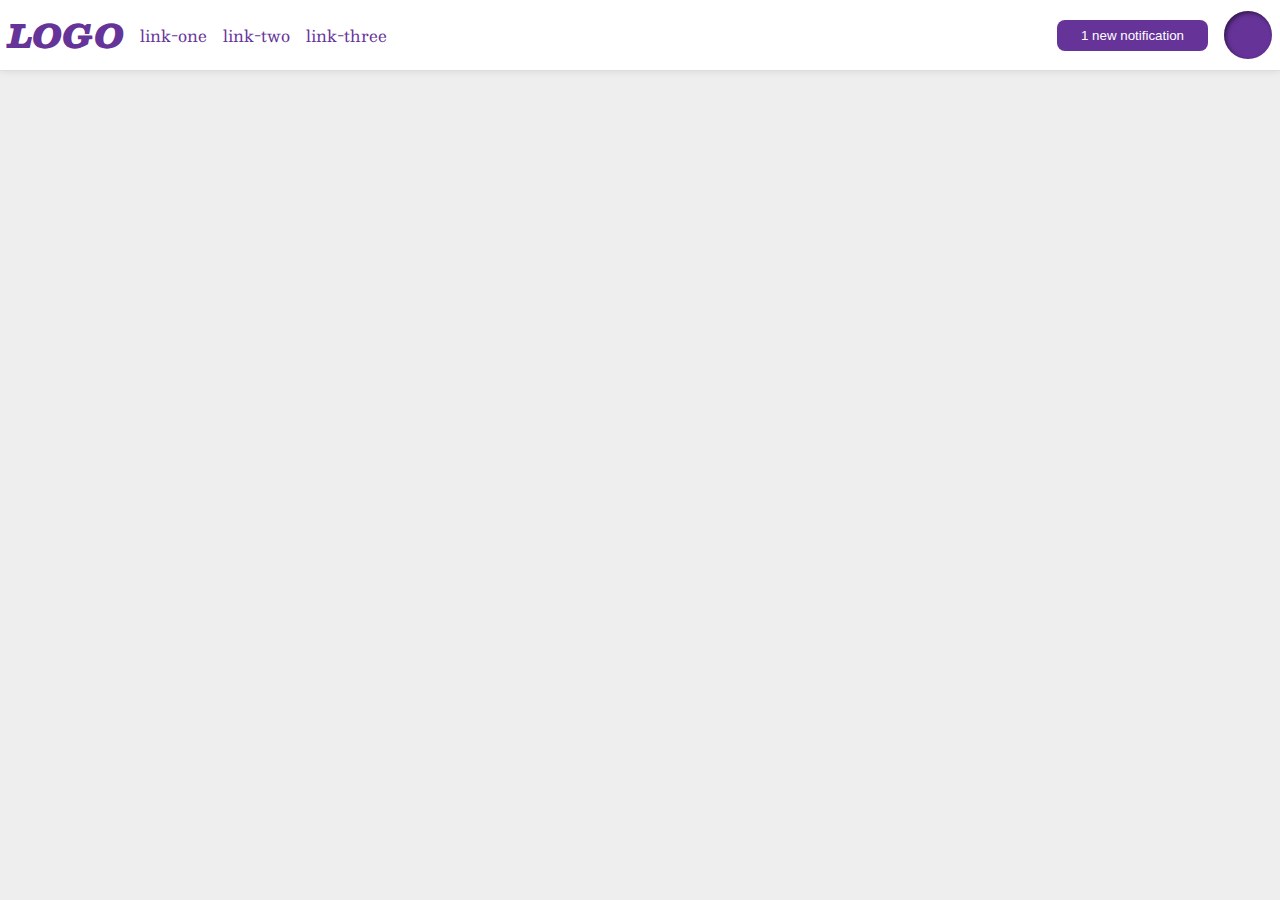
<file: flex/03-flex-header-2/index.html>
<!DOCTYPE html>
<html lang="en">
  <head>
    <meta charset="UTF-8">
    <meta http-equiv="X-UA-Compatible" content="IE=edge">
    <meta name="viewport" content="width=device-width, initial-scale=1.0">
    <title>Flex Header 2</title>
    <link rel="stylesheet" href="style.css">
  </head>
  <body>
    <div class="header">
    <div class="left-nav">

      <div class="logo">
        LOGO
      </div>
        <ul class="links">
          <li><a href="google.com">link-one</a></li>
          <li><a href="google.com">link-two</a></li>
          <li><a href="google.com">link-three</a></li>
        </ul>
      </div>
      <div class="right-nav">
        <button class="notifications">
          1 new notification
        </button>
        <div class="profile-image"></div>
      </div>


    </div>
  </body>
</html>
</file>
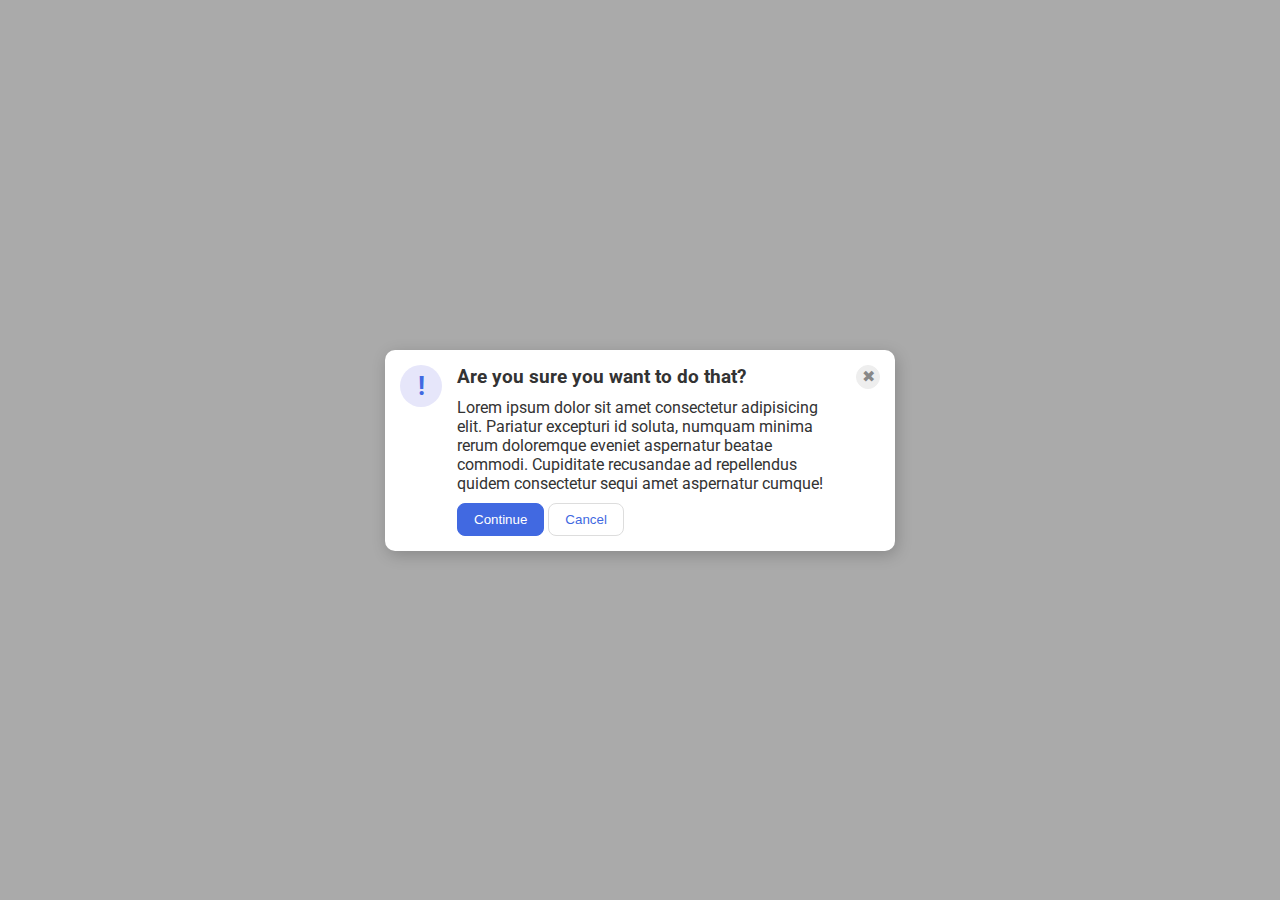
<file: flex/05-flex-modal/index.html>
<!DOCTYPE html>
<html lang="en">
  <head>
    <meta charset="UTF-8">
    <meta http-equiv="X-UA-Compatible" content="IE=edge">
    <meta name="viewport" content="width=device-width, initial-scale=1.0">
    <link rel="stylesheet" href="style.css">
    <title>Modal</title>
  </head>
  <body>
    <div class="modal">
      <div class="item">
        <div class="icon">!</div>
      </div>
      <div class="item">
        <div class="header">Are you sure you want to do that?</div>
        <div class="text">Lorem ipsum dolor sit amet consectetur adipisicing elit. Pariatur excepturi id soluta, numquam minima rerum doloremque eveniet aspernatur beatae commodi. Cupiditate recusandae ad repellendus quidem consectetur sequi amet aspernatur cumque!</div>
        <div class="buttons">
          <button class="continue">Continue</button>
          <button class="cancel">Cancel</button>
        </div>
      </div>
      <div class="item">
        <button class="close-button">✖</button>
      </div>
      
    </div>
  </body>
</html>
</file>
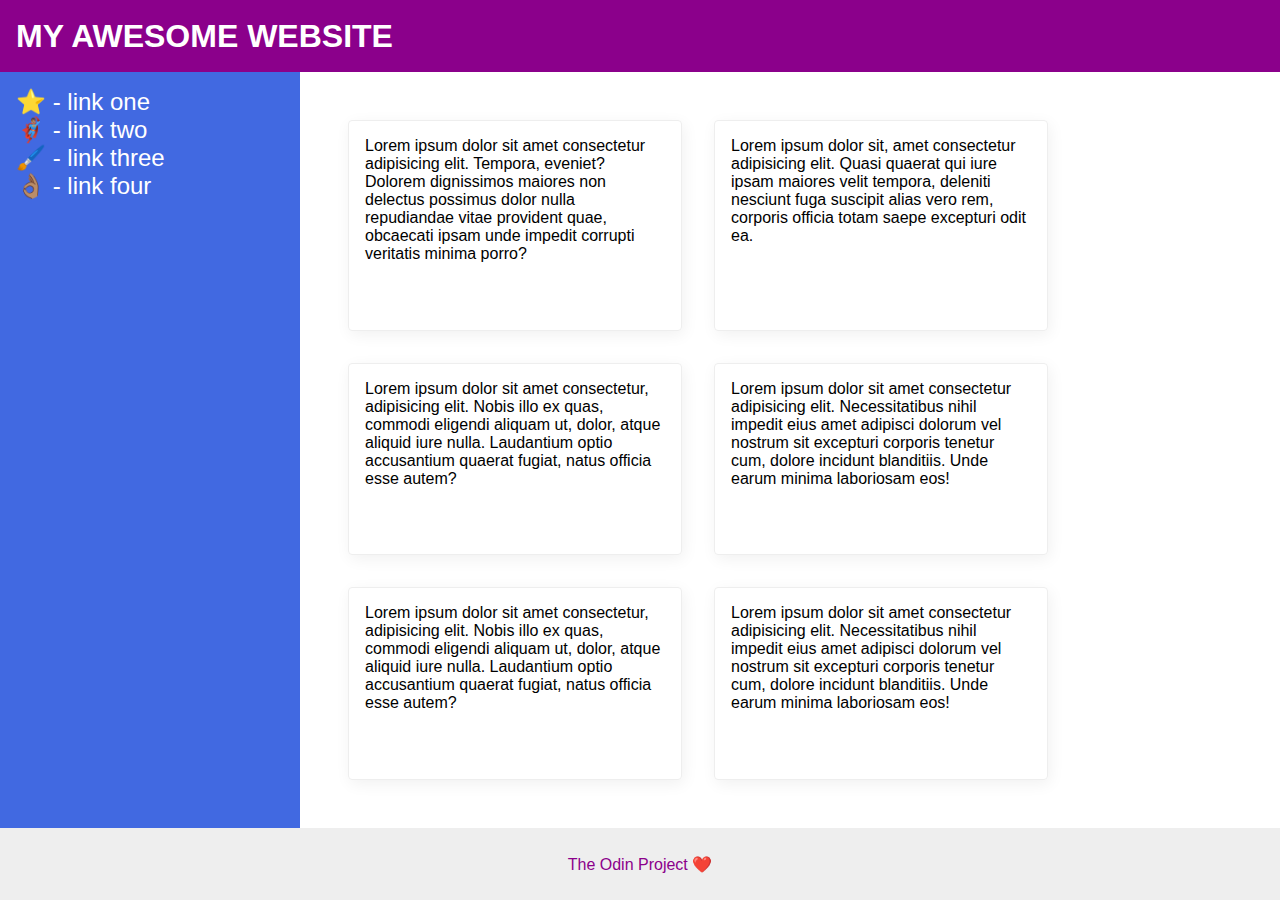
<file: flex/07-flex-layout-2/index.html>
<!DOCTYPE html>
<html lang="en">
  <head>
    <meta charset="UTF-8">
    <meta http-equiv="X-UA-Compatible" content="IE=edge">
    <meta name="viewport" content="width=device-width, initial-scale=1.0">
    <title>The Holy Grail</title>
    <link rel="stylesheet" href="style.css">
  </head>
  <body>
    <div class="header">
      MY AWESOME WEBSITE
    </div>
    
    <div class="content">
      <div class="sidebar">
        <ul>
          <li><a href="#">⭐ - link one</a></li>
          <li><a href="#">🦸🏽‍♂️ - link two</a></li>
          <li><a href="#">🖌️ - link three</a></li>
          <li><a href="#">👌🏽 - link four</a></li>
        </ul>
      </div>
      <div class="cards">
        <div class="card">Lorem ipsum dolor sit amet consectetur adipisicing elit. Tempora, eveniet? Dolorem dignissimos maiores non delectus possimus dolor nulla repudiandae vitae provident quae, obcaecati ipsam unde impedit corrupti veritatis minima porro?</div>
        <div class="card">Lorem ipsum dolor sit, amet consectetur adipisicing elit. Quasi quaerat qui iure ipsam maiores velit tempora, deleniti nesciunt fuga suscipit alias vero rem, corporis officia totam saepe excepturi odit ea.</div>
        <div class="card">Lorem ipsum dolor sit amet consectetur, adipisicing elit. Nobis illo ex quas, commodi eligendi aliquam ut, dolor, atque aliquid iure nulla. Laudantium optio accusantium quaerat fugiat, natus officia esse autem?</div>
        <div class="card">Lorem ipsum dolor sit amet consectetur adipisicing elit. Necessitatibus nihil impedit eius amet adipisci dolorum vel nostrum sit excepturi corporis tenetur cum, dolore incidunt blanditiis. Unde earum minima laboriosam eos!</div>
        <div class="card">Lorem ipsum dolor sit amet consectetur, adipisicing elit. Nobis illo ex quas, commodi eligendi aliquam ut, dolor, atque aliquid iure nulla. Laudantium optio accusantium quaerat fugiat, natus officia esse autem?</div>
        <div class="card">Lorem ipsum dolor sit amet consectetur adipisicing elit. Necessitatibus nihil impedit eius amet adipisci dolorum vel nostrum sit excepturi corporis tenetur cum, dolore incidunt blanditiis. Unde earum minima laboriosam eos!</div>
        
      </div>

    </div>

    <div class="footer">
      The Odin Project ❤️
    </div>
  </body>
</html>
</file>
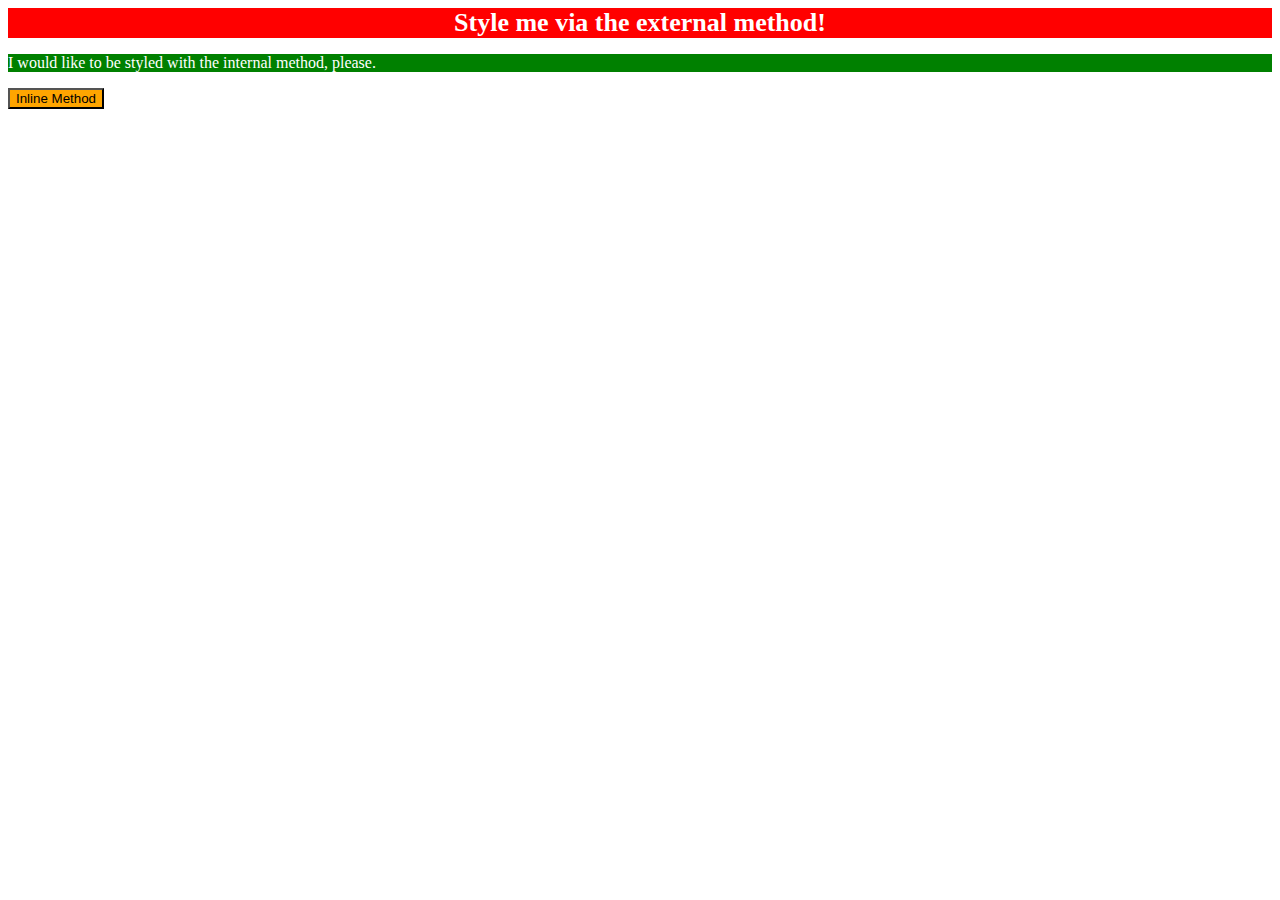
<file: foundations/01-css-methods/index.html>
<!DOCTYPE html>
<html lang="en">
  <head>
    <meta charset="UTF-8">
    <meta http-equiv="X-UA-Compatible" content="IE=edge">
    <meta name="viewport" content="width=device-width, initial-scale=1.0">
    <title>Methods for Adding CSS</title>
    <link rel="stylesheet" href="styles.css">
    <style>
      p{
        background-color: green;
        color: white;
      }
    </style>
  </head>
  <body>
    <div>Style me via the external method!</div>
    <p>I would like to be styled with the internal method, please.</p>
    <button style="background-color:orange">Inline Method</button>
  </body>
</html>
</file>
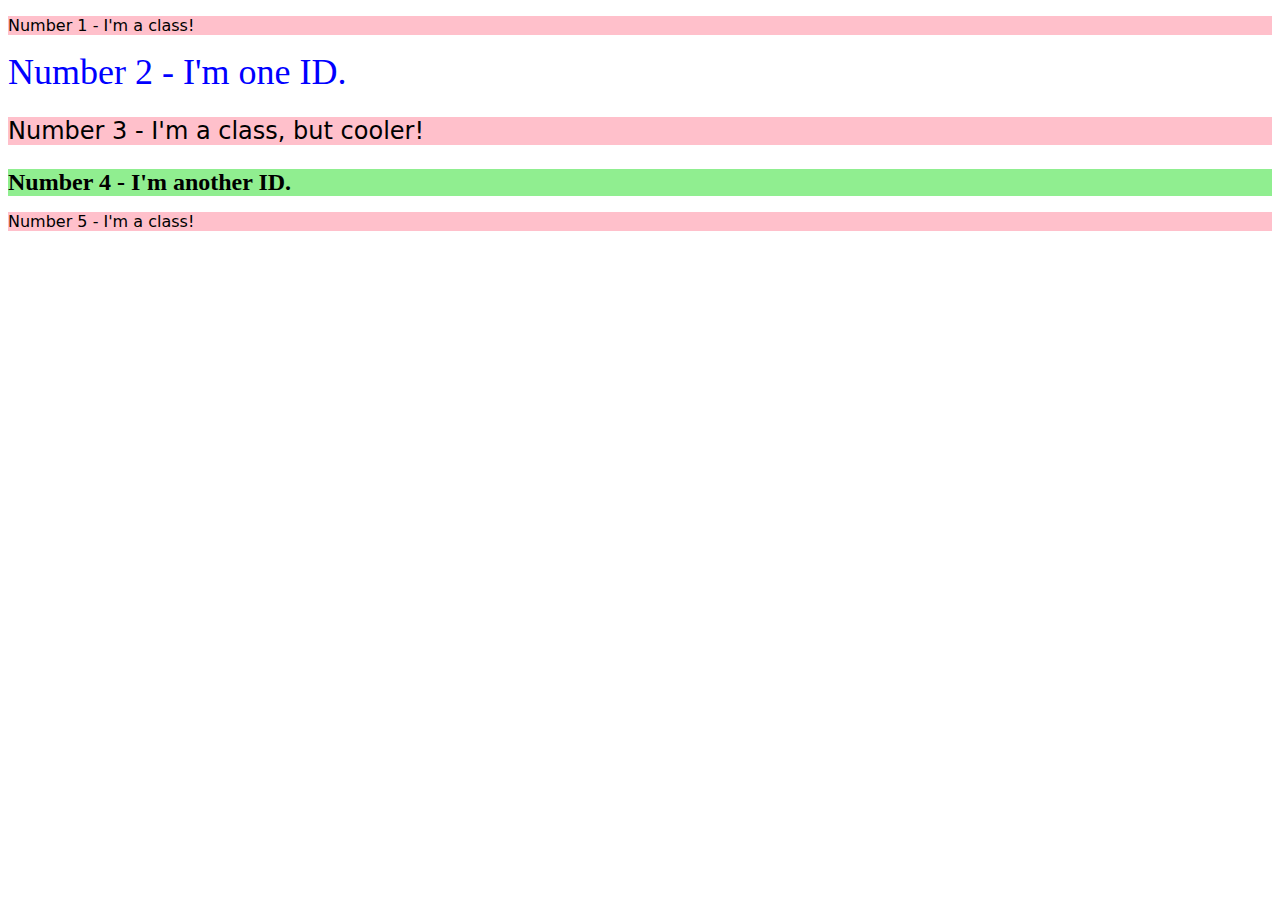
<file: foundations/02-class-id-selectors/index.html>
<!DOCTYPE html>
<html lang="en">
  <head>
    <meta charset="UTF-8">
    <meta http-equiv="X-UA-Compatible" content="IE=edge">
    <meta name="viewport" content="width=device-width, initial-scale=1.0">
    <title>Class and ID Selectors</title>
    <link rel="stylesheet" href="style.css">
  </head>
  <body>
    <p class="odd">Number 1 - I'm a class!</p>
    <div id="second">Number 2 - I'm one ID.</div>
    <p class="odd third">Number 3 - I'm a class, but cooler!</p>
    <div id="fourth">Number 4 - I'm another ID.</div>
    <p class="odd">Number 5 - I'm a class!</p>
  </body>
</html>
</file>
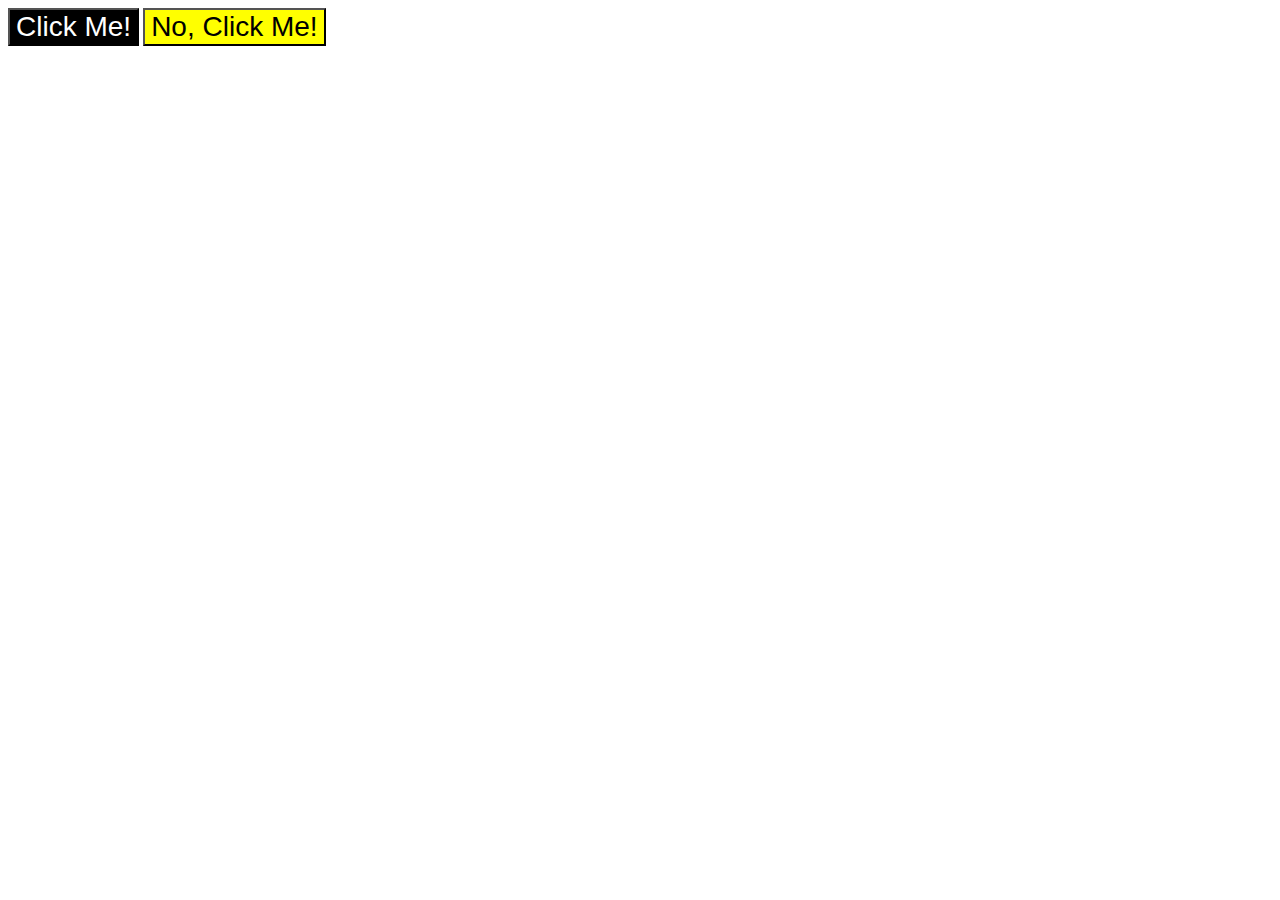
<file: foundations/03-grouping-selectors/index.html>
<!DOCTYPE html>
<html lang="en">
  <head>
    <meta charset="UTF-8">
    <meta http-equiv="X-UA-Compatible" content="IE=edge">
    <meta name="viewport" content="width=device-width, initial-scale=1.0">
    <title>Grouping Selectors</title>
    <link rel="stylesheet" href="style.css">
  </head>
  <body>
    <button class="blacknwhite">Click Me!</button>
    <button class="color">No, Click Me!</button>
  </body>
</html>
</file>
<file: flex/03-flex-header-2/style.css>
/* this is some magical font-importing.  
you'll learn about it later. */
@import url('https://fonts.googleapis.com/css2?family=Besley:ital,wght@0,400;1,900&display=swap');

body {
  margin: 0;
  background: #eee;
  font-family: Besley, serif;
}

.header {
  background: white;
  border-bottom: 1px solid #ddd;
  box-shadow: 0 0 8px rgba(0,0,0,.1);
  display: flex;
  justify-content: space-between;
  padding: 8px;

}

.profile-image {
  background: rebeccapurple;
  box-shadow: inset 2px 2px 4px rgba(0,0,0,.5);
  border-radius: 50%;
  width: 48px;
  height: 48px;
}

.logo {
  color: rebeccapurple;
  font-size: 32px;
  font-weight: 900;
  font-style: italic;
}

button {
  border: none;
  border-radius: 8px;
  background: rebeccapurple;
  color: white;
  padding: 8px 24px;
}

a {
  /* this removes the line under our links */
  text-decoration: none;
  color: rebeccapurple;
}

ul {
  list-style-type: none;
  display: flex;
  gap: 16px;
  margin: 0;
  padding: 0;
}

.left-nav,
.right-nav{
  display: flex;
  align-items: center;
  gap: 16px;
}
</file>
<file: flex/05-flex-modal/style.css>
@import url('https://fonts.googleapis.com/css2?family=Roboto:wght@400;700&display=swap');

html, body {
  height: 100%;
}

body {
  font-family: Roboto, sans-serif;
  margin: 0;
  background: #aaa;
  color: #333;
  /* I'll give you this one for free lol */
  display: flex;
  align-items: center;
  justify-content: center;
}

.modal {
  background: white;
  width: 480px;
  border-radius: 10px;
  box-shadow: 2px 4px 16px rgba(0,0,0,.2);
  display: flex;
  padding: 15px;
  gap: 15px;
}

.item{
  display: flex;
  flex-direction: column;
  gap: 10px;
}

.header{
  font-weight: bold;
  font-size: 1.2em;
}

.icon {
  color: royalblue;
  font-size: 26px;
  font-weight: 700;
  background: lavender;
  width: 42px;
  height: 42px;
  border-radius: 50%;
  display: flex;
  align-items: center;
  justify-content: center;
}

.close-button {
  background: #eee;
  border-radius: 50%;
  color: #888;
  font-weight: 400;
  font-size: 16px;
  height: 24px;
  width: 24px;
  display: flex;
  align-items: center;
  justify-content: center;
  border: 1px solid #eee;
  padding: 0;
}

button {
  cursor: pointer;
  padding: 8px 16px;
  border-radius: 8px;
}

button.continue {
  background: royalblue;
  border: 1px solid royalblue;
  color: white;
}

button.cancel {
  background: white;
  border: 1px solid #ddd;
  color: royalblue;
}
</file>
<file: flex/07-flex-layout-2/style.css>
body {
  font-family: -apple-system, BlinkMacSystemFont, 'Segoe UI', Roboto, Oxygen, Ubuntu, Cantarell, 'Open Sans', 'Helvetica Neue', sans-serif;
  margin: 0;
  min-height: 100vh;
}

.header {
  height: 72px;
  background: darkmagenta;
  color: white;
  font-size: 32px;
  display: flex;
  align-items: center;
  padding: 0 16px;
  font-weight: 900;
}

.footer {
  height: 72px;
  background: #eee;
  color: darkmagenta;
}

.sidebar {
  width: 300px;
  background: royalblue;
  box-sizing: border-box;
  flex-shrink: 0;
  padding: 16px;
  font-size: 24px;
}

.card {
  border: 1px solid #eee;
  box-shadow: 2px 4px 16px rgba(0,0,0,.06);
  border-radius: 4px;
}

body{
  display: flex;
  flex-direction: column;
  justify-content: space-between;
}

.content{
  display: flex;
  flex-direction: row;
  flex-basis: 100%;
  flex: 1;
}

a{
  text-decoration: none;
  color: white;
}

ul{
  list-style-type: none;
  margin: 0;
  padding: 0;
}

.cards{
  display: flex;
  flex-wrap: wrap; 
  padding: 32px;
}

.card{
  width: 300px;
  padding: 16px;
  margin: 16px;
}

.footer{
  display: flex;
  align-items: center;
  justify-content: center;

}
</file>
<file: foundations/01-css-methods/styles.css>
div {
    background-color: red;
    color: white;
    text-align: center;
    font-weight: bold;
    font-size: 26px;
}
</file>
<file: foundations/02-class-id-selectors/style.css>
.odd {
    font-family: "Verdana", "DejaVu Sans", sans-serif;
    background-color: #FFC0CB;
}

#second{
    color: #0000ff;
    font-size: 36px;
}

.third{
    font-size: 24px;
}

#fourth{
    background-color: #90EE90;
    font-size: 24px;
    font-weight: bold;
}
</file>
<file: foundations/03-grouping-selectors/style.css>
.blacknwhite {
    background-color: black;
    color: white;
}

.color {
    background-color: yellow;
}

.blacknwhite,
.color{
    font-size: 28px;
    font-family: "Helvetica", "Times New Roman", sans-serif;
}
</file>
